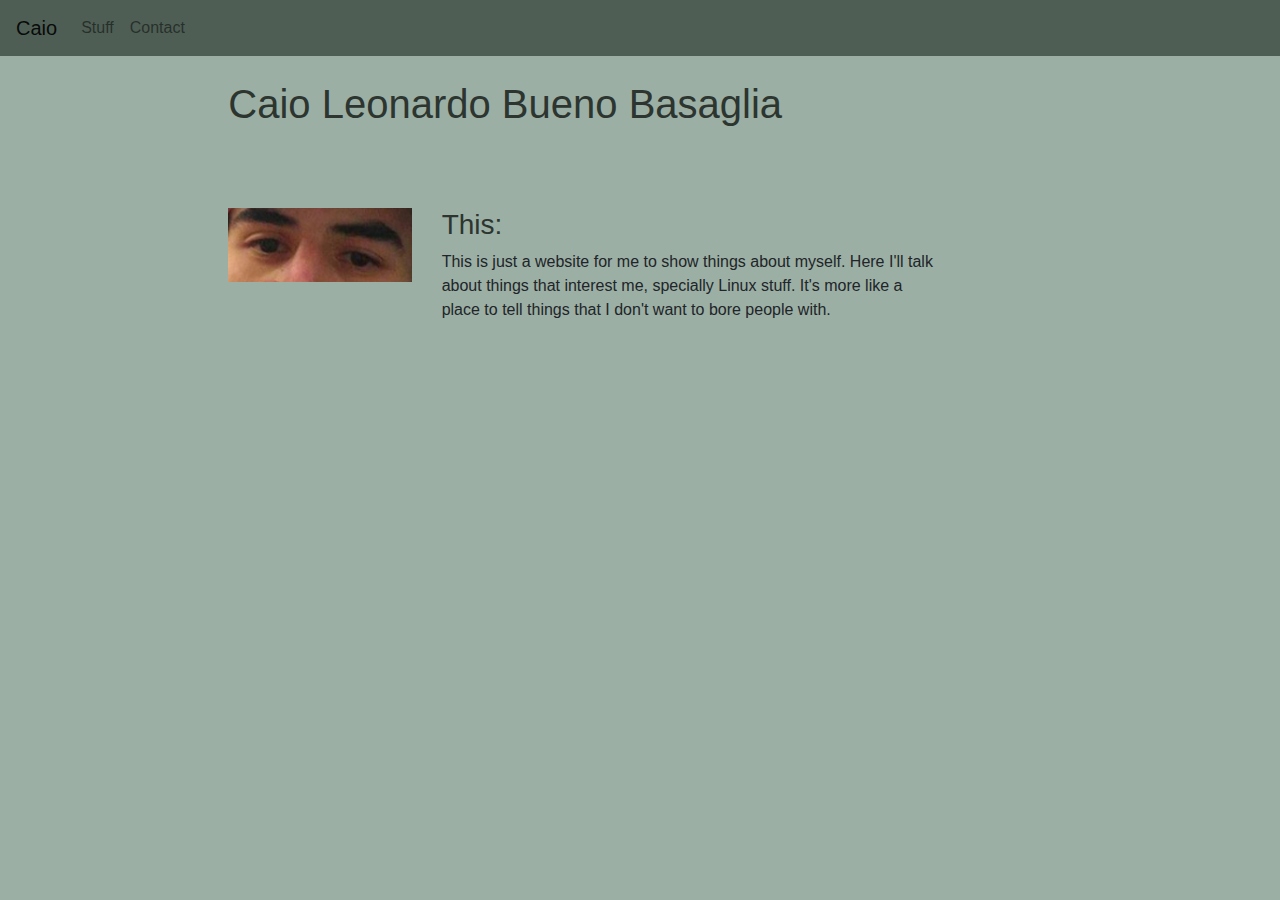
<file: index.html>
<!doctype html>
<html lang="en">
    <head>
        <meta charset="utf-8">
        <meta name="viewport" content="width=device-width, initial-scale=1, shrink-to-fit=no">

        <link rel="stylesheet" href="https://stackpath.bootstrapcdn.com/bootstrap/4.4.1/css/bootstrap.min.css" integrity="sha384-Vkoo8x4CGsO3+Hhxv8T/Q5PaXtkKtu6ug5TOeNV6gBiFeWPGFN9MuhOf23Q9Ifjh" crossorigin="anonymous">
        <link rel="stylesheet" href="./css/index.css">

        <title>Caio</title>
    </head>
  
<body>
    <nav class="navbar navbar-light navbar-expand-lg" style="background-color: #4e5e54;">
        <a class="navbar-brand" href="./index.html">Caio</a>
        <div class="collapse navbar-collapse" id="navbarNav">
            <ul class="navbar-nav">
                <li class="nav-item"><a class="nav-link" href="./posts.html">Stuff</a></li>
                <li class="nav-item"><a class="nav-link" href="./contact.html">Contact</a></li>
            </ul>
        </div>
    </nav>

    <div class="container-fluid">
        <div class="row"><br></div>
        <div class="row">
            <div class="col-2"></div>
            <div class="col-8"><h1>Caio Leonardo Bueno Basaglia</h1></div>
        </div>
        <div class="row"><br></div>
        <div class="row"><br></div>
        <div class="row"><br></div>
        <div class="row">
            <div class="col-2"></div>
            <div class="col-2">
                <img src="./img/zoio.PNG" class="img-fluid zoio" alt="Caio's eyes">
            </div>
            <div class="col-5">
                <h3>This:</h3>
                <p>This is just a website for me to show things about myself. Here I'll talk about things that interest me, specially Linux stuff. It's more like a place to tell things that I don't want to  bore people with.</p>
            </div>
        </div>
    </div>
    
    <script src="https://code.jquery.com/jquery-3.4.1.slim.min.js" integrity="sha384-J6qa4849blE2+poT4WnyKhv5vZF5SrPo0iEjwBvKU7imGFAV0wwj1yYfoRSJoZ+n" crossorigin="anonymous"></script>
    <script src="https://cdn.jsdelivr.net/npm/popper.js@1.16.0/dist/umd/popper.min.js" integrity="sha384-Q6E9RHvbIyZFJoft+2mJbHaEWldlvI9IOYy5n3zV9zzTtmI3UksdQRVvoxMfooAo" crossorigin="anonymous"></script>
    <script src="https://stackpath.bootstrapcdn.com/bootstrap/4.4.1/js/bootstrap.min.js" integrity="sha384-wfSDF2E50Y2D1uUdj0O3uMBJnjuUD4Ih7YwaYd1iqfktj0Uod8GCExl3Og8ifwB6" crossorigin="anonymous"></script>
</body>
</html>
</file>
<file: css/index.css>
body{
  background-color: #9cafa4;
}

h3, h1{
 color: #2c352f;
}

.zoio {
  animation-name: example;
  animation-duration: 2s;
  animation-delay: 1s;
  animation-iteration-count: 7;
}
@keyframes example {
  25%  {transform: rotate(90deg);}
  50%  {transform: rotate(180deg);}
  50%  {transform: rotate(270deg);}
  100% {transform: rotate(360deg);}
}
</file>
